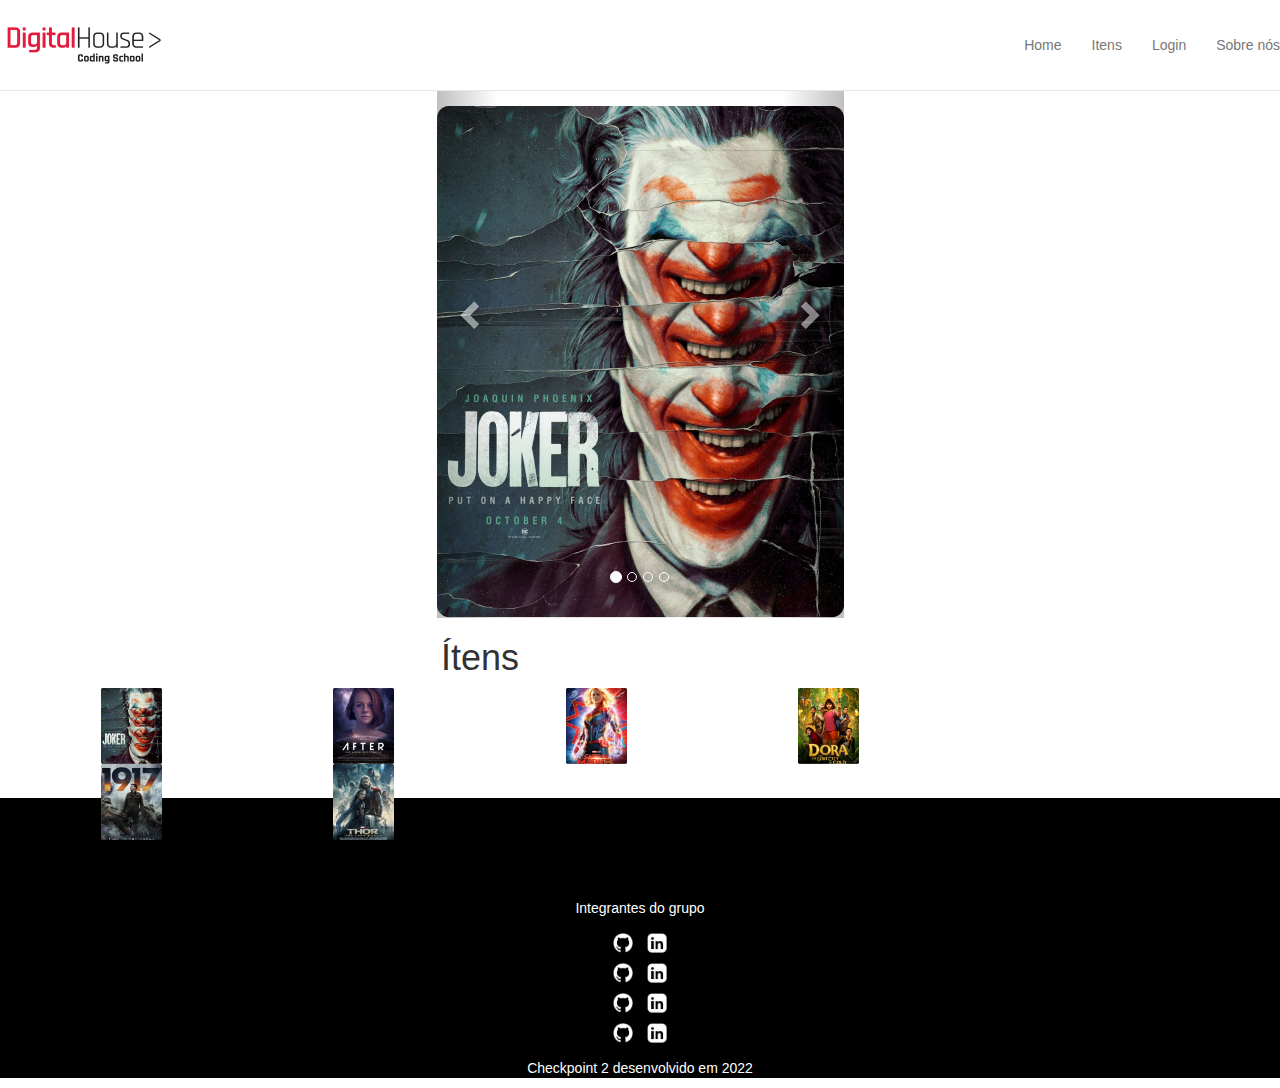
<file: index.html>
<!-- Integrantes do grupo
Silvia Jesus Santos
Airton Negromonte
Ismael Oliveira
Lidiane do Carmo -->

<!DOCTYPE html>
<html lang="pt-br">

<head>
    <meta charset="UTF-8">
    <meta http-equiv="X-UA-Compatible" content="IE=edge">
    <meta name="description" content="">
    <meta name="viewport" content="width=device-width, initial-scale=1.0">
    <!-- Fonte -->
    <link href="https://fonts.googleapis.com/css?family=Roboto:300,400,700&display=swap" rel="stylesheet">
    <!-- Css -->
    <link rel="stylesheet" href="./css/style.css">
    <!-- BOOTSTRAP -->
    <link rel="stylesheet" href="https://maxcdn.bootstrapcdn.com/bootstrap/3.3.7/css/bootstrap.min.css">

    <!-- ESTILOS PARA ESTA PÁGINA -->
    <!-- Nesse caso, este estilo é apenas para inserir imagens -->
    <link rel="stylesheet" href="https://fonts.googleapis.com/icon?family=Material+Icons">



    <!-- JAVASCRIPT E JQUERY -->
    <!-- <script src="https://code.jquery.com/jquery-3.2.1.slim.min.js"
        integrity="sha384-KJ3o2DKtIkvYIK3UENzmM7KCkRr/rE9/Qpg6aAZGJwFDMVNA/GpGFF93hXpG5KkN"
        crossorigin="anonymous"></script>
    <script src="https://cdnjs.cloudflare.com/ajax/libs/popper.js/1.11.0/umd/popper.min.js"
        integrity="sha384-b/U6ypiBEHpOf/4+1nzFpr53nxSS+GLCkfwBdFNTxtclqqenISfwAzpKaMNFNmj4"
        crossorigin="anonymous"></script>
    <script src="https://maxcdn.bootstrapcdn.com/bootstrap/4.0.0-beta/js/bootstrap.min.js"
        integrity="sha384-h0AbiXch4ZDo7tp9hKZ4TsHbi047NrKGLO3SEJAg45jXxnGIfYzk4Si90RDIqNm1"
        crossorigin="anonymous"></script> -->

    <!-- JQUERY -->
    <script src="https://ajax.googleapis.com/ajax/libs/jquery/3.3.1/jquery.min.js"></script>
    <script src="https://maxcdn.bootstrapcdn.com/bootstrap/3.3.7/js/bootstrap.min.js"></script>

    <title>DH Flix</title>
</head>

<body>
    <!-- MENU SUPERIOR -->
    <nav id="navbarMenu" class="navbar navbar-default navbar-fixed-top">

        <div class="container-nav">
            <div class="navbar-header">
                <img src="./img/logo.png" alt="logo DH">
                <button type="button" class="navbar-toggle" data-toggle="collapse" data-target="#links-menu">
                    <i class="material-icons">menu</i>
                </button>
            </div>

            <nav id="links-menu" class="collapse navbar-collapse">
                <ul class="nav navbar-nav navbar-right">
                    <li><a href="#">Home</a></li>
                    <li><a href="#">Itens</a></li>
                    <li><a href="#">Login</a></li>
                    <li><a href="#">Sobre nós</a></li>
                </ul>
            </nav>
        </div>
    </nav>
    <!-- FIM MENU SUPERIOR -->

    <!-- CAROUSEL -->
    <div class="container-carousel">
        <div id="myCarousel" class="carousel slide" data-ride="carousel">
            <!-- INDICADORES -->
            <ol class="carousel-indicators">
                <li data-target="#myCarousel" data-slide-to="0" class="active"></li>
                <li data-target="#myCarousel" data-slide-to="1"></li>
                <li data-target="#myCarousel" data-slide-to="2"></li>
                <li data-target="#myCarousel" data-slide-to="3"></li>
            </ol>
            <!-- FIM INDICADORES -->
            <!-- SLIDES -->
            <div class="carousel-inner">
                <div class="item active">
                    <img src="./img/filmeJoker.png" alt="filme Joker" title="banner 1">
                </div>
                <div class="item">
                    <img src="./img/filmeAfter.png" alt="filme Joker" title="banner 2">
                </div>
                <div class="item">
                    <img src="./img/filmeMarvel.png" alt="filme Joker" title="banner 3">
                </div>
                <div class="item">
                    <img src="./img/filmeDora.png" alt="filme Joker" title="banner 4">
                </div>

            </div>
            <!-- FIM SLIDES -->
            <!-- CONTROLADORES -->
            <!-- <div class="controlador"> -->
            <a href="#myCarousel" class="left carousel-control" data-slide="prev">
                <span class="glyphicon glyphicon-chevron-left"></span>
                <span class="sr-only">Anterior</span>
            </a>
            <a href="#myCarousel" class="right carousel-control" data-slide="next">
                <span class="glyphicon glyphicon-chevron-right"></span>
                <span class="sr-only">Próximo</span>
            </a>
            <!-- </div> -->
            <!-- FIM CONTROLADORES -->
        </div>
    </div>

    <main class="col-md-9 col-lg-9 col-xs-12 filmes">
        <h1>Ítens</h1>
        <div id="fotoFilme1" class="col-md-4 col-lg-3 col-xs-12 text-center">
            <a href="Joker" target="_blank"><img src="./img/filmeJoker.png" alt="foto do filme joker">

            </a>
        </div>
        <div id="fotoFilme2" class="col-md-4 col-lg-3 col-xs-12 text-center">
            <a href="After" target="_blank"><img src="./img/filmeAfter.png" alt="foto do filme after">

            </a>
        </div>
        </div>
        <div id="fotoFilme3" class="col-md-4 col-lg-3 col-xs-12 text-center">
            <a href="Marvel" target="_blank"><img src="./img/filmeMarvel.png" alt="foto do filme marvel">

            </a>
        </div>
        </div>
        <div id="fotoFilme4" class="col-md-4 col-lg-3 col-xs-12 text-center">
            <a href="Dora" target="_blank"><img src="./img/filmeDora.png" alt="foto do filme dora">

            </a>
        </div>
        </div>
        <div id="fotoFilme5" class="col-md-4 col-lg-3 col-xs-12 text-center">
            <a href="1917" target="_blank"><img src="./img/filme1917.png" alt="foto do filme 1917">

            </a>
        </div>
        </div>
        <div id="fotoFilme6" class="col-md-4 col-lg-3 col-xs-12 text-center">
            <a href="Thor" target="_blank"><img src="./img/filmeThor.png" alt="foto do filme thor">

            </a>
        </div>

    </main>

    <footer class="footer">

        <div class="footer-p">
            <p>Integrantes do grupo</p>
        </div>
        <div>
            <ul class="ul-footer">
                <li><a href="https://github.com/airtonbn" target="_blank"><img src="./img/git.png"
                            alt="imagem git Airton" title="Airton"></a>
                    <a href="https://www.linkedin.com/in/airtonbn/" target="_blank"><img
                            src="./img/linkedin.png" alt="imagem linkedin" title="Airton"></a>
                </li>

                <li><a href="https://github.com/silviajesussantos" target="_blank"><img src="./img/git.png"
                            alt="imagem git Silvia" title="Silvia"></a>
                    <a href="https://www.linkedin.com/in/silvia-jesus-santos-84611854/" target="_blank"><img
                            src="./img/linkedin.png" alt="imagem linkedin" title="Silvia"></a>
                </li>

                <li><a href="https://github.com/Ismael5046" target="_blank"><img src="./img/git.png"
                            alt="imagem git Ismael" title="Ismael"></a>
                    <a href="https://linkedin.com/in/ismael-moraes-8532b122a" target="_blank"><img
                            src="./img/linkedin.png" alt="imagem linkedin" title="Ismael"></a>
                </li>

                <li><a href="https://github.com/ldn12carmo" target="_blank"><img src="./img/git.png"
                            alt="imagem git Lidiane" title="Lidiane"></a>
                    <a href="https://www.linkedin.com/in/lidiane-carmo-a377b71a5/" target="_blank"><img
                            src="./img/linkedin.png" alt="imagem linkedin" title="Ismael"></a>
                </li>
            </ul>
            <p>Checkpoint 2 desenvolvido em 2022</p>

        </div>
    </footer>

</html>
</file>
<file: css/style.css>
* {
    padding: 0;
    margin: 0;
    box-sizing: border-box;
}

body {
    font-family: 'Roboto', sans-serif;
}

#navbarMenu {
    padding: 20px 0;
    align-items: center;
    color: black;
    background-color: white;
}

ul li a:hover {
    text-shadow: 0 0 2px white;
}

.carousel-inner {
    padding-top: 106px;
}

.container-carousel {
    display: flex;
    justify-content: center;
}

h1 {
    text-align: center;
}

.filmes img {
    width: 30%;    
}
.filmes label {
    font-size: 15px;
}

#fotoFilme {
}

footer {
}

.footer {
    margin-top: 180px;
    background-color: black;

}

.ul-footer {
}

.ul-footer li {
    list-style: none;
    filter: brightness(100);
}

.footer {
    padding-top: 100px;
    color: white;
    text-align: center;
}

.ul-footer img {
    width: 20px;
    margin: 5px;
}

.footer-col {
    display: flex;

}

#fotoFilme {
    width: 100%;
    display: flex;
    flex-wrap: wrap;
    justify-content: center;
    margin: 0 auto;
    gap: 12px;

}

/* li a {
    display: flex;
    flex-direction: row;
} */
</file>
